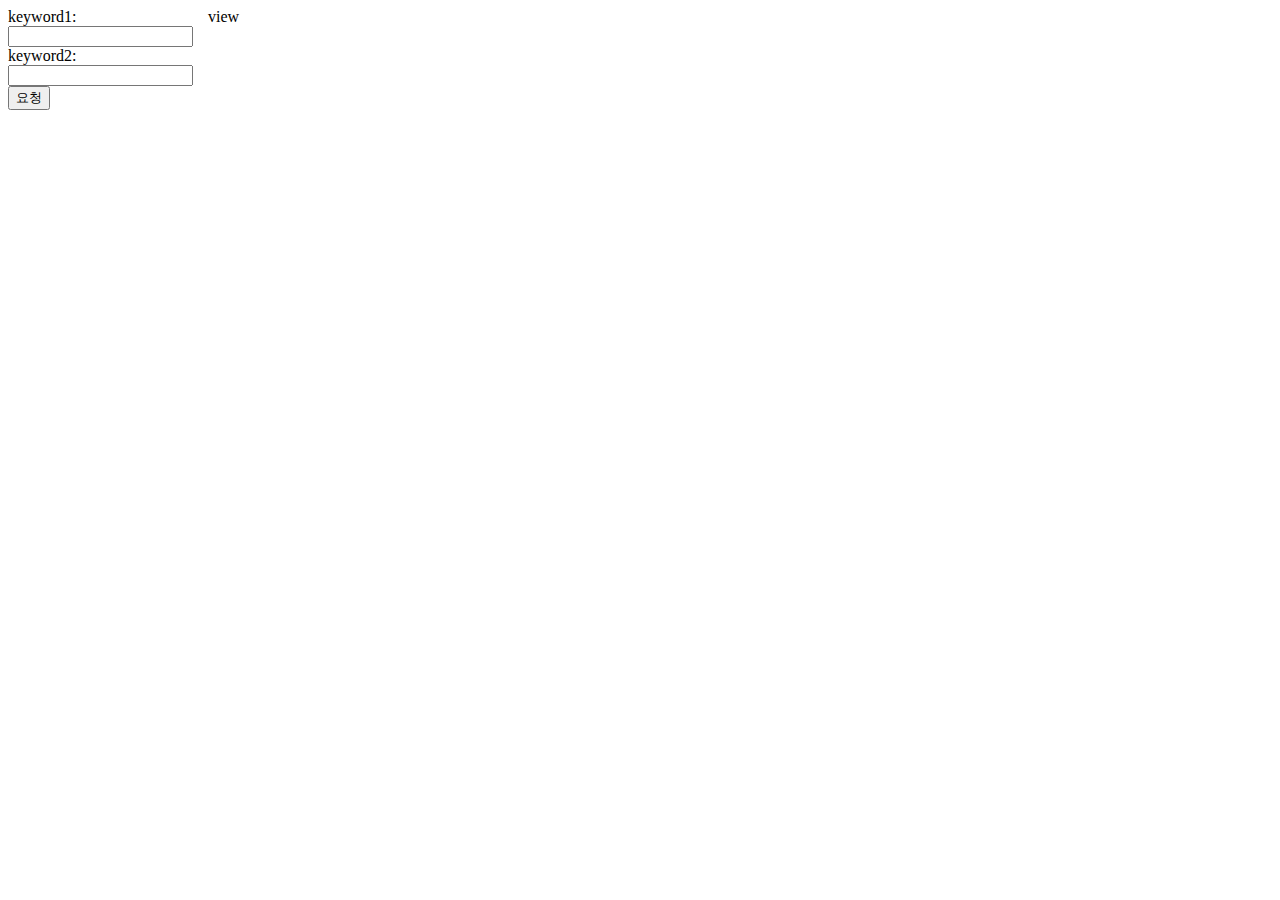
<file: 06-Source Code/Module02/templates/index.html>
<!DOCTYPE html>
<html>
    <head>
        <title>day01</title>
    </head>
    <FRAMESET cols="200, *" border="0">
    <FRAME name="search" scrolling="no" noresize border=0 src="search.html">
    <FRAME name="view" src ="view.html" scrolling="auto">
    </FRAMESET>
</html>
</file>
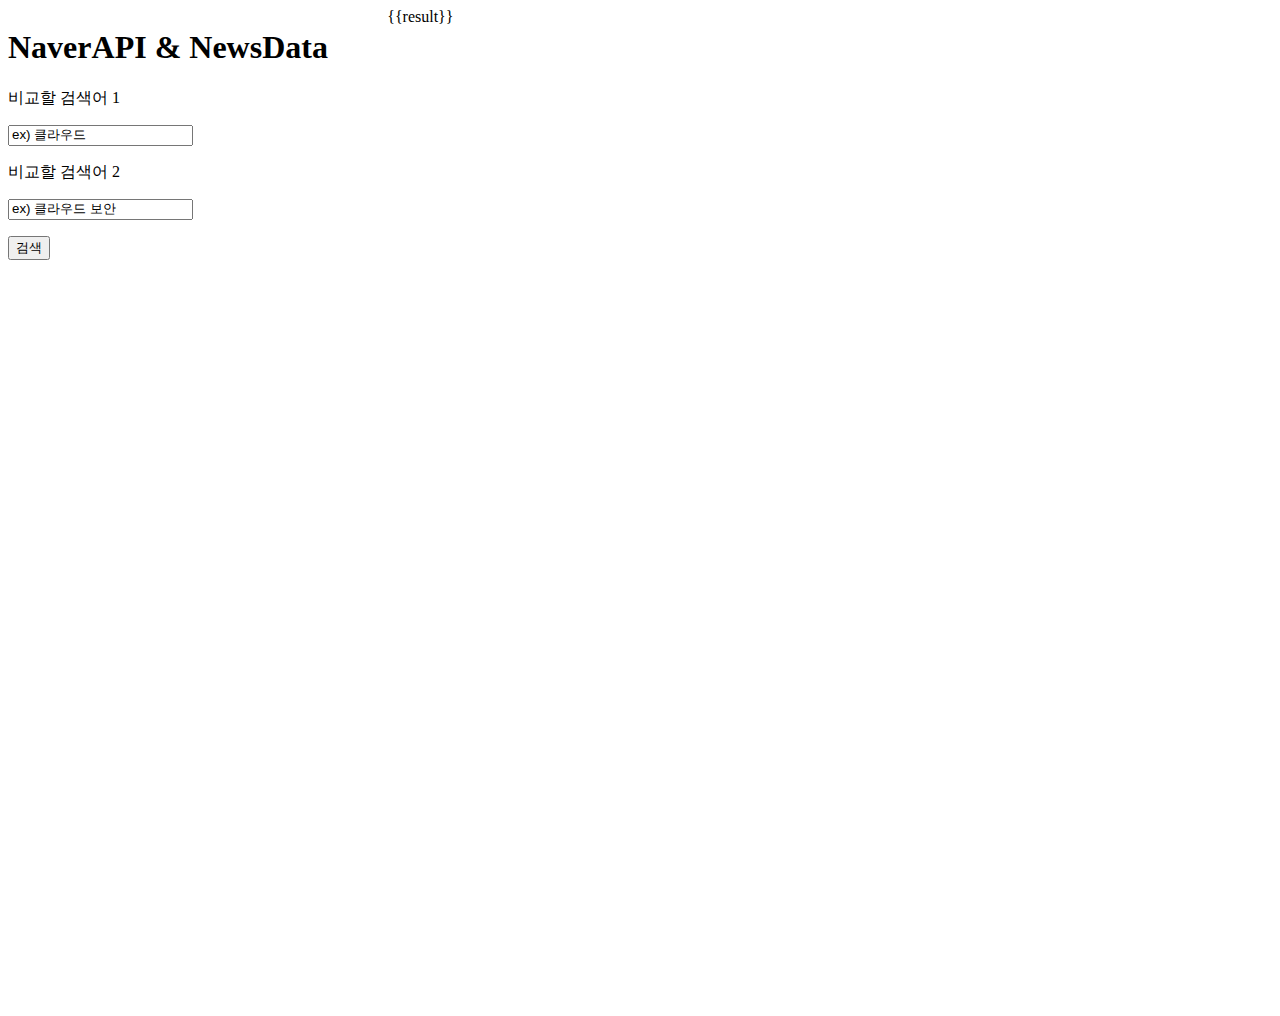
<file: 06-Source Code/Module01/templates/home.html>
<!DOCTYPE html>
<html>
    <head>
        <meta charset="utf-8">
        <meta name="viewport" 
              content="width=device-width, height=device-height, 
                         minimum-scale=1.0, maximum-scale=1.0, initial-scale=1.0">
        <title>Insert title here</title>
        <style>
        div {
            width: 100%;
            height: 1000px;
        }
        div.left {
            width: 30%;
            float: left;
            box-sizing: border-box;
        }
        div.right {
            width: 70%;
            float: right;
            box-sizing: border-box;
        }
        </style>
    </head>
     
    <body>
        <div>
            <div class="left">
                <form action="/" method="post">
                    <h1>NaverAPI & NewsData</h1>
                    <p>비교할 검색어 1</p>
                    <p><input type="text" name="keyword1" value='ex) 클라우드' onclick="this.value=''""></p>
                    <p>비교할 검색어 2</p>
                    <p><input type="text" name="keyword2" value='ex) 클라우드 보안' onclick="this.value=''""></p>
                    <input type="submit" value="검색" >
                </form>
            </div>

            <div class="right">
                {{result}}
            </div>
        </div>
    </body>
</html>
</file>
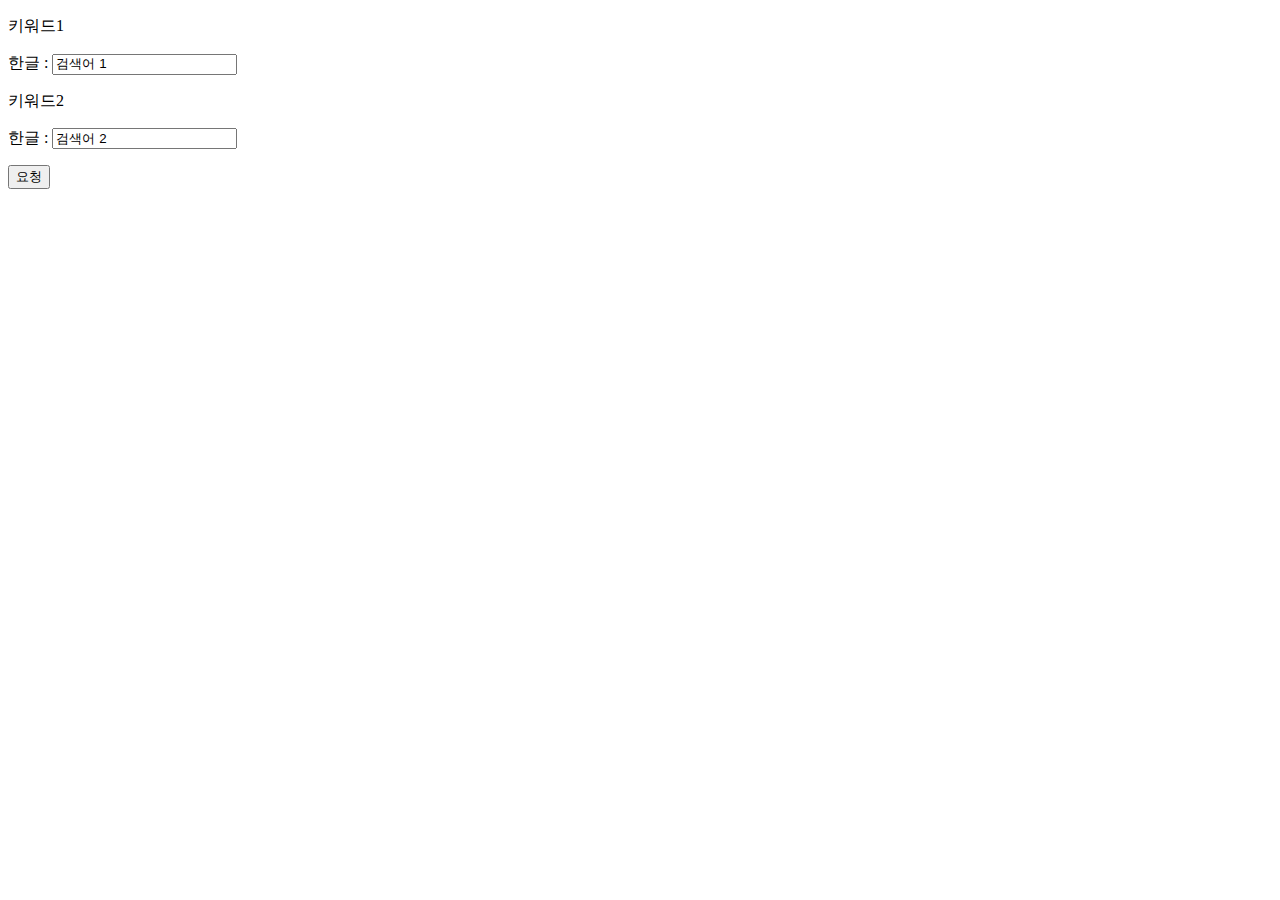
<file: 06-Source Code/Module02/templates/get.html>
<!DOCTYPE html>
<html lang="en">
<head>
    <meta charset="UTF-8">
    <title>Post</title>
</head>
<body>
    <form action="/post" method="post">
        <p>키워드1</p>
        <p>한글 : <input type="text" name="keyword1" value='검색어 1' onclick="this.value=''""></p>
        <p>키워드2</p>
        <p>한글 : <input type="text" name="keyword2" value='검색어 2' onclick="this.value=''""></p>
        <input type="submit" value="요청">
    </form>
</body>
</html>
</file>
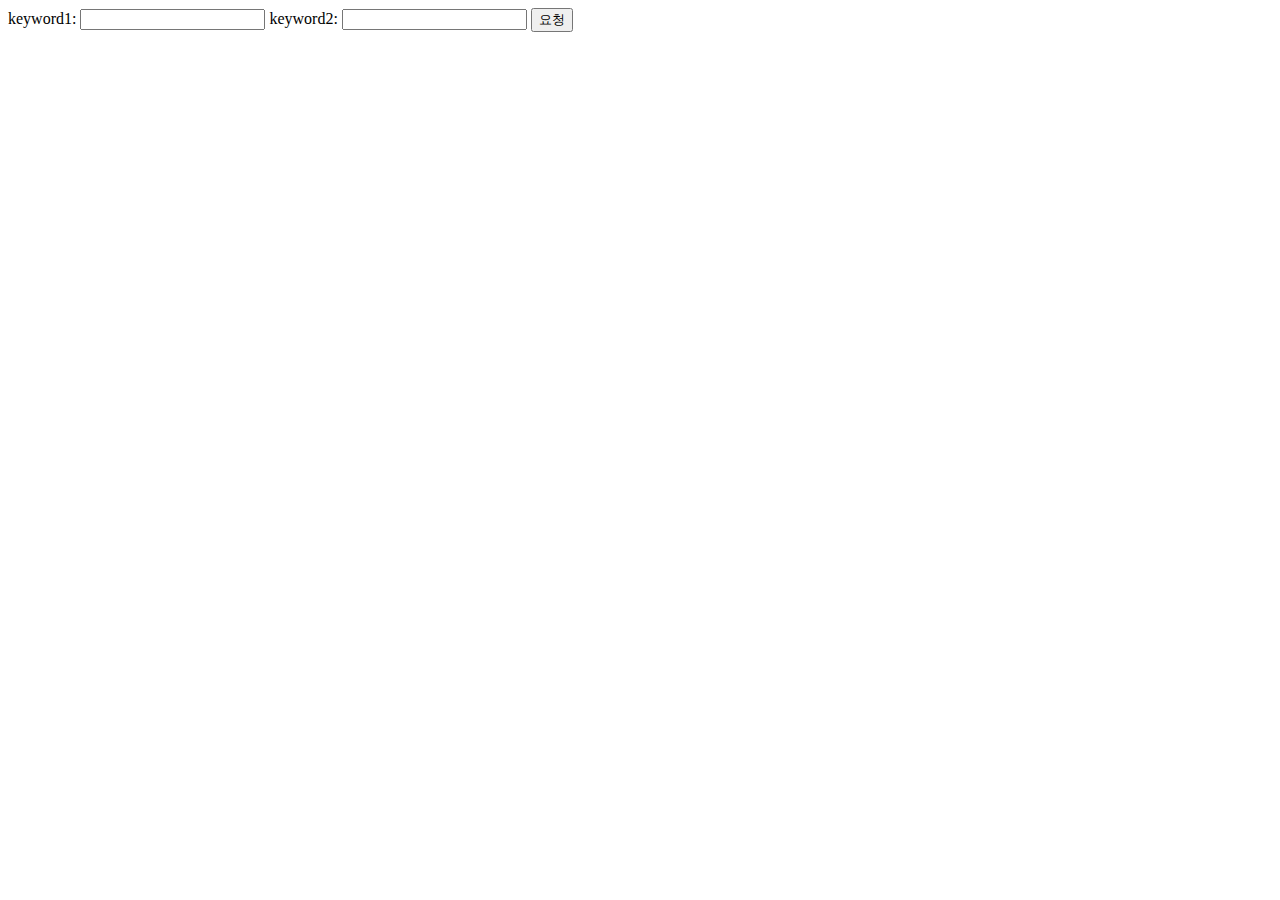
<file: 06-Source Code/Module02/templates/search.html>
<!DOCTYPE html>
<html>
    <head>
        <title>search</title>
    </head>
    <form name="search" method="post" action="result.html" target="view">
        keyword1: <input type="text" name="keyword1" size = "20">
        keyword2: <input type="text" name="keyword2" size = "20">
        <input type="submit" value="요청" >
    </form>
</html>
</file>
